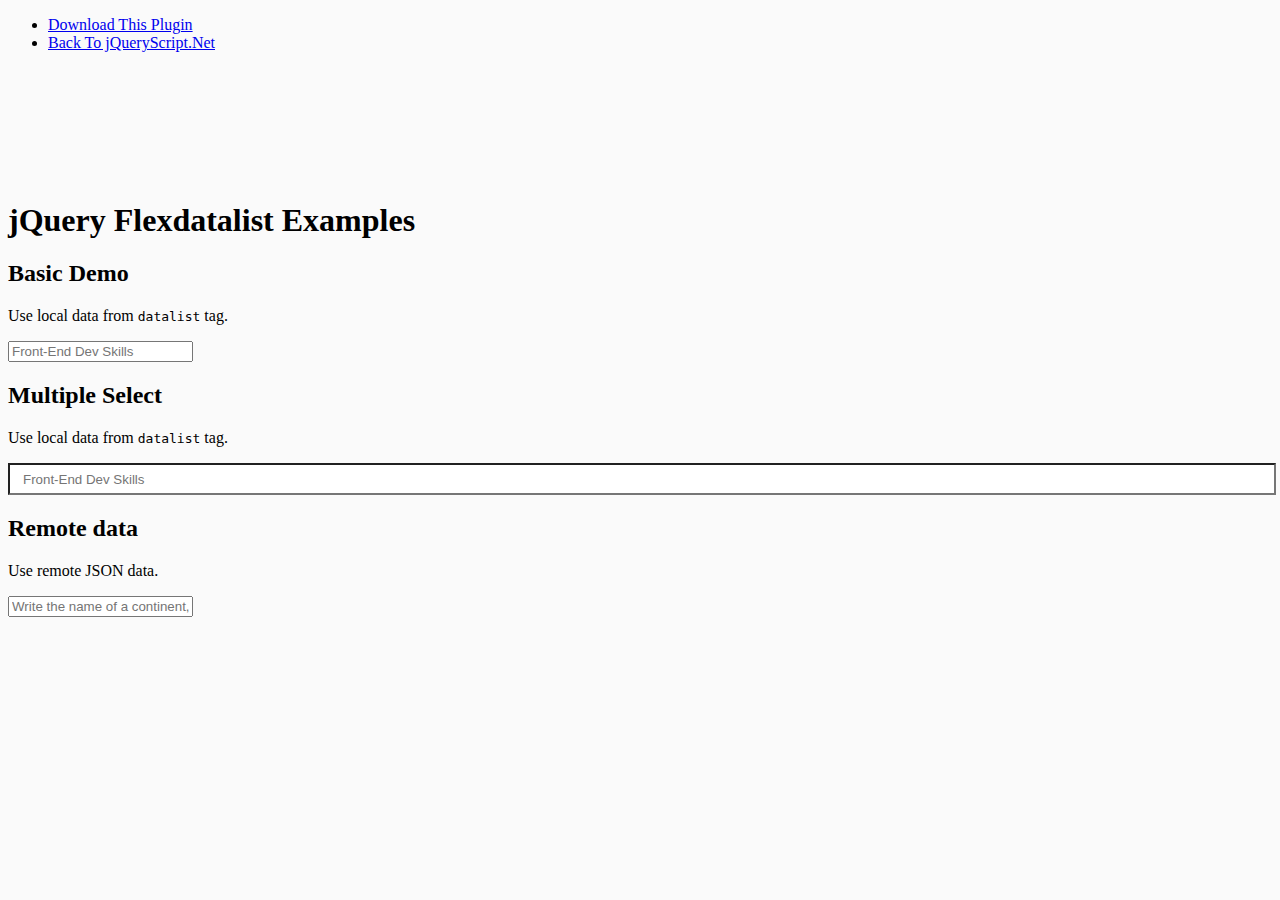
<file: Libs/flexdatalist/index.html>
<!doctype html>
<html>
<head>
<meta charset="utf-8">
<meta http-equiv="X-UA-Compatible" content="IE=edge,chrome=1">
<meta name="viewport" content="width=device-width, initial-scale=1">
<title>jQuery Flexdatalist Examples</title>
<link href="http://www.jqueryscript.net/css/jquerysctipttop.css" rel="stylesheet" type="text/css">
<link rel="stylesheet" href="https://maxcdn.bootstrapcdn.com/bootstrap/4.0.0-alpha.2/css/bootstrap.min.css" integrity="sha384-y3tfxAZXuh4HwSYylfB+J125MxIs6mR5FOHamPBG064zB+AFeWH94NdvaCBm8qnd" crossorigin="anonymous">
<link href="jquery.flexdatalist.css" rel="stylesheet" type="text/css">
<style>
body { font-family:'Open Sans'; background-color:#fafafa;}
.container { margin:150px auto 30px auto;}
h2 { margin:20px auto;}
</style>
</head>

<body><div id="jquery-script-menu">
<div class="jquery-script-center">
<ul>
<li><a href="http://www.jqueryscript.net/form/Simple-Flexible-jQuery-Autocomplete-Plugin-Flexdatalist.html">Download This Plugin</a></li>
<li><a href="http://www.jqueryscript.net/">Back To jQueryScript.Net</a></li>
</ul>
<div class="jquery-script-ads"><script type="text/javascript"><!--
google_ad_client = "ca-pub-2783044520727903";
/* jQuery_demo */
google_ad_slot = "2780937993";
google_ad_width = 728;
google_ad_height = 90;
//-->
</script>
<script type="text/javascript"
src="http://pagead2.googlesyndication.com/pagead/show_ads.js">
</script></div>
<div class="jquery-script-clear"></div>
</div>
</div>
<div class="container">
<h1>jQuery Flexdatalist Examples</h1>
<h2>Basic Demo</h2>
<p class="lead">Use local data from <code>datalist</code> tag.</p>
<input type='text'
       placeholder='Front-End Dev Skills'
       class='flexdatalist form-control'
       data-min-length='1'
       list='skills'
       name='skill'>
       <datalist id="skills">
    <option value="Node.js">Node.js</option>
    <option value="Accessibility">Accessibility</option>
    <option value="Wireframing">Wireframing</option>
    <option value="HTML5">HTML5</option>
    <option value="CSS3">CSS3</option>
    <option value="DOM Manipulation">DOM Manipulation</option>
    <option value="MVC">MVC</option>
    <option value="MVVM">MVVM</option>
    <option value="JavaScript">JavaScript</option>
    <option value="jQuery">jQuery</option>
    <option value="ReactJS">ReactJS</option>
</datalist>
<h2>Multiple Select</h2>
<p class="lead">Use local data from <code>datalist</code> tag.</p>
<input type='text'
       placeholder='Front-End Dev Skills'
       class='flexdatalist form-control'
       data-min-length='1'
       data-searchContain='true'
       multiple='multiple'
       list='skills'
       name='skill'>
       <datalist id="skills">
    <option value="Node.js">Node.js</option>
    <option value="Accessibility">Accessibility</option>
    <option value="Wireframing">Wireframing</option>
    <option value="HTML5">HTML5</option>
    <option value="CSS3">CSS3</option>
    <option value="DOM Manipulation">DOM Manipulation</option>
    <option value="MVC">MVC</option>
    <option value="MVVM">MVVM</option>
    <option value="MV*">MV*</option>
    <option value="Modules">Modules</option>
    <option value="Microdata">Microdata</option>
    <option value="JavaScript">JavaScript</option>
    <option value="jQuery">jQuery</option>
    <option value="ReactJS">ReactJS</option>
</datalist>
<h2>Remote data</h2>
<p class="lead">Use remote JSON data.</p>
<input type='text'
       placeholder='Write the name of a continent, country or capital'
       class='flexdatalist-json form-control'
       data-data='countries.json'
       data-search-in='["name","continent","capital"]'
       data-visible-properties='["name", "continent", "capital", "capital_timezone"]'
       data-group-by='continent'
       data-selection-required='true'
       data-focus-first-result='true'
       data-min-length='1'
       data-value-property='iso2'
       data-text-property='{capital}, {name}, {continent}'
       data-search-contain='false'
       name='countries'>
</div>
<script src="http://code.jquery.com/jquery-1.12.1.min.js"></script>
<script src="jquery.flexdatalist.js"></script>
<script>

$('.flexdatalist-json').flexdatalist({
     searchContain: false,
     textProperty: '{capital}, {name}, {continent}',
     valueProperty: 'iso2',
     minLength: 1,
     focusFirstResult: true,
     selectionRequired: true,
     groupBy: 'continent',
     visibleProperties: ["name","continent","capital","capital_timezone"],
     searchIn: ["name","continent","capital"],
     data: 'countries.json'
});
</script>
<script type="text/javascript">

  var _gaq = _gaq || [];
  _gaq.push(['_setAccount', 'UA-36251023-1']);
  _gaq.push(['_setDomainName', 'jqueryscript.net']);
  _gaq.push(['_trackPageview']);

  (function() {
    var ga = document.createElement('script'); ga.type = 'text/javascript'; ga.async = true;
    ga.src = ('https:' == document.location.protocol ? 'https://ssl' : 'http://www') + '.google-analytics.com/ga.js';
    var s = document.getElementsByTagName('script')[0]; s.parentNode.insertBefore(ga, s);
  })();

</script>
</body>
</html>
</file>
